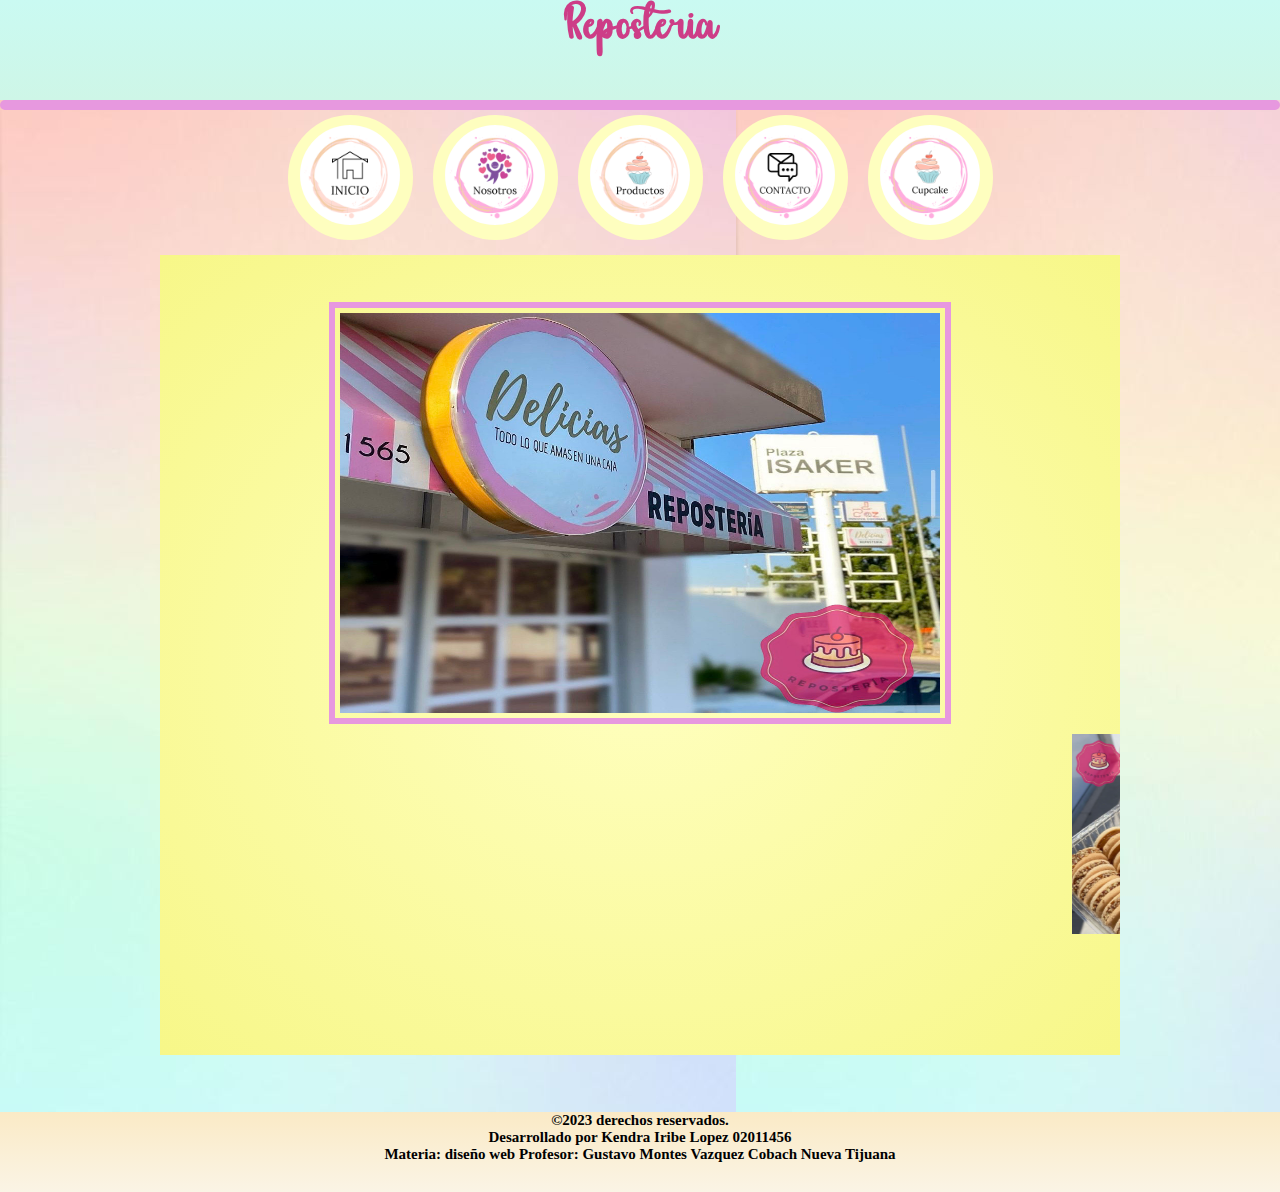
<file: index.html>
<!DOCTYPE html>
<html>
	<head>
		<title>
			Reposteria 
		</title>
		<link rel="shorcut icon" href="logo.jpg">
		<link rel="stylesheet" href="css/Estilo.css">
	</head>
	
	<body>
		<center>
		<div id="top">
				<p class="texto">
				Reposteria
				</p>
		</div>		
			<hr> </hr>
			<div class="ca">
				<img src="Imagenes/Inicio.png" alt="Inicio"
				class="Botones">
			</div>
			<div class="ca">
					<A href="html/Nosotros.html">
				<img src="Imagenes/Nosotros.png" alt="Nosotros"
				class="Botones">
					</A>
			</div>
			<div class="ca">
					<A href="html/Productos.html">
				<img src="Imagenes/Productos.png" alt="Productos"
				class="Botones">
					</A>
			</div>
			<div class="ca">
					<A href="html/Contacto.html">
				<img src="Imagenes/Contacto.png" alt="Contacto"
				class="Botones">
					</A>
			</div>
			<div class="ca">
					<A href="html/Cupcake.html">
				<img src="Imagenes/Cupcake.png" alt="Cupcake"
				class="Botones">
					</A>
			</div>
			<div id="principal">
				<br>
				<img src="Imagenes/rp.jpg" alt="foto de la reposteria" class="Imagotras">
				<br>
		
				
				<marquee direction="left> scrollamount0"12px">
				<img src="Imagenes/Galletas3.jpg" alt="productos" class="Marquesina">
				<img src="Imagenes/Pay.jpg" alt="productos" class="Marquesina">
				<img src="Imagenes/Cupcakes.jpg" alt="productos" class="Marquesina">
				<img src="Imagenes/Pastel.jpg" alt="productos" class="Marquesina">
				</marquee>
			</div>
			<br>
			
				<div id="piep">
				    <p class="pie">
						©2023 derechos reservados. 
						<br>
						Desarrollado por Kendra Iribe Lopez 02011456 
						<br>
						Materia: diseño web Profesor: Gustavo Montes Vazquez 
										Cobach Nueva Tijuana
					</p>
				</div>
			</center>
	</body>
</html>
</file>
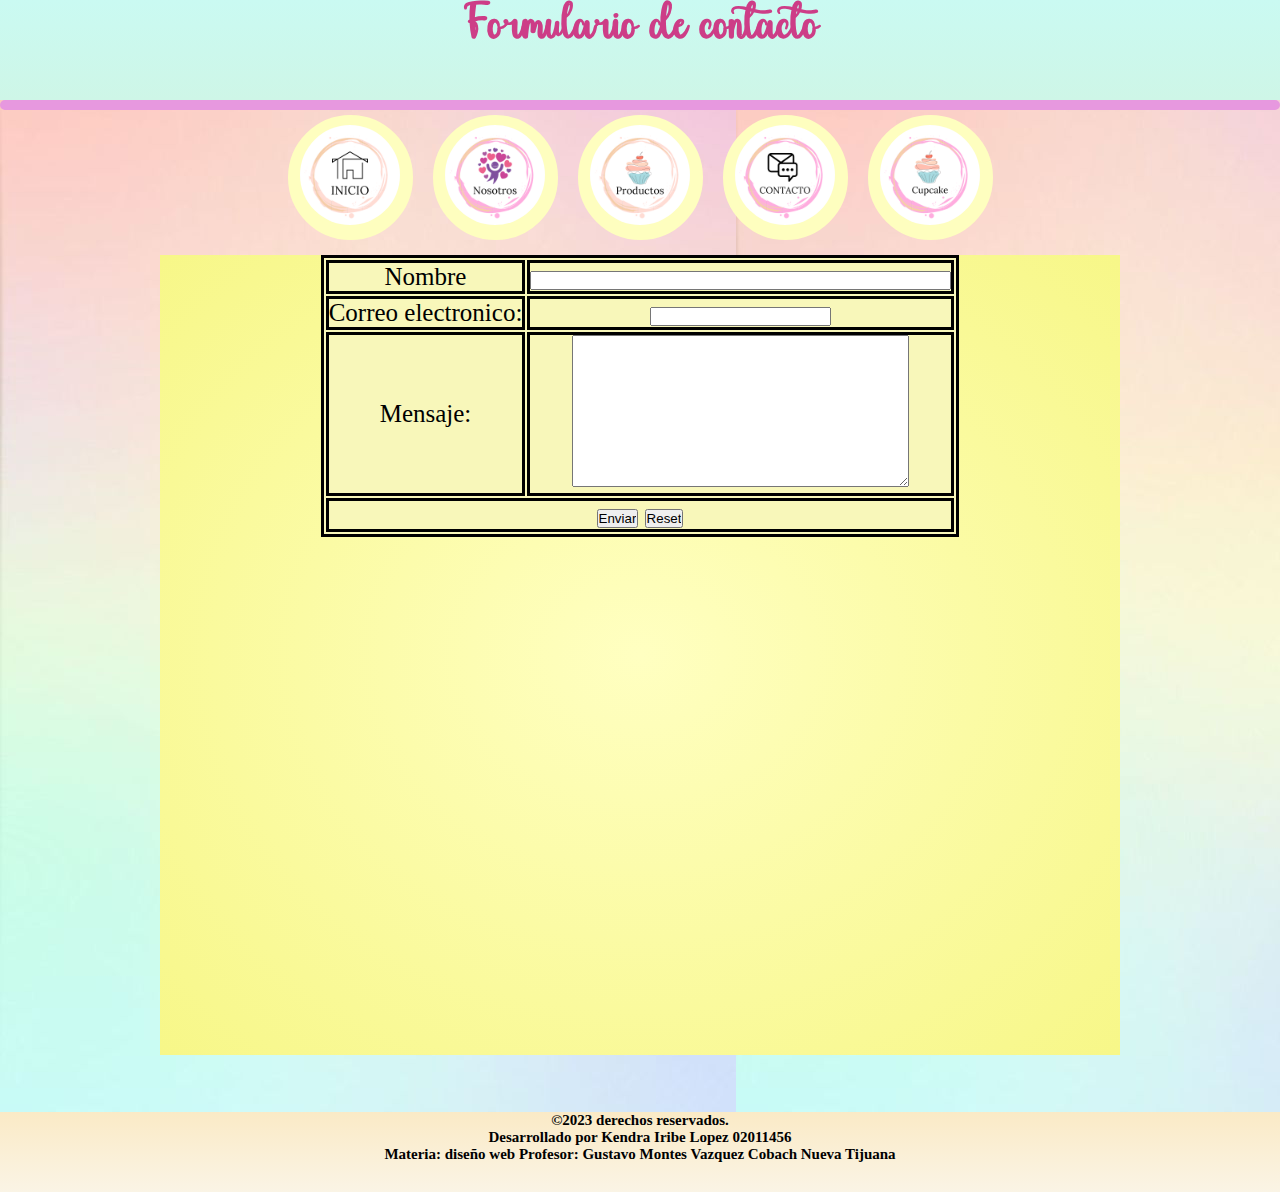
<file: html/Contacto.html>
<!DOCTYPE html>
<html>
	<head>
		<title>
			Contacto-Reposteria 
		</title>
		<link rel="shorcut icon" href="../logo.jpg">
		<link rel="stylesheet" href="../css/Estilo.css">
	</head>
	<body>
		<center>
		<div id="top">
				<p class="texto">
				Formulario de contacto
				</p>
		</div>
			<hr> </hr>
				<div class="ca">
					<A href="../index.html">
					<img src="../Imagenes/Inicio.png" alt="Inicio"
				class="Botones">
					</A>
				</div>
				<div class="ca">
					<A href="Nosotros.html">
				<img src="../Imagenes/Nosotros.png" alt="Nosotros"
				class="Botones">
					</A>
				</div>
				<div class="ca">
					<A href="Productos.html">
				<img src="../Imagenes/Productos.png" alt="Productos"
				class="Botones">
					</A>
				</div>
				<div class="ca">
				<img src="../Imagenes/Contacto.png" alt="Contacto"
				class="Botones">
				</div>
				<div class="ca">
					<A href="Cupcake.html">
				<img src="../Imagenes/Cupcake.png" alt="Cupcake"
				class="Botones">
					</A>
				</div>
				<br>
				<div id="principal">
				<form action="mailto: 02011456@cobachbc.edu.mx">
					<table class="tabla">
						<tr>
							<td>
								<label for="nombre">Nombre</label>
							</td>
							<td>
								<input type="text" size="50" name="nombre" id="nombre"></input>
							</td>
						</tr>
						
						
						<tr>
							<td>
								 <label for="email">Correo electronico:</label>
							</td>
							<td>
								<input type="email" id="nombre" name="email"></input>
							</td>
						</tr>
						
						
						<tr>
							<td>
								<label for="mensajes">Mensaje:</label>
							</td>
							<td>
								<textarea rows="10" cols="40" name="mensaje"/></textarea>
							</td>
						</tr>
						
							<tr align="center">
								<td colspan="2">
									<input type="submit"
									value="Enviar">
									<input type="reset">
								</td>
							</tr>		
						</table>
					</form>
				</font>
				
				<br>
				<iframe <iframe src="https://www.google.com/maps/embed?pb=!1m18!1m12!1m3!1d3621.1872874777673!2d-107.44131308499799!3d24.823267984071492!2m3!1f0!2f0!3f0!3m2!1i1024!2i768!4f13.1!3m3!1m2!1s0x86bcdbba1b84874f%3A0x58bd9ee83924117!2sDelicias%20Madrid!5e0!3m2!1ses!2smx!4v1678222869597!5m2!1ses!2smx" width="600" height="450" style="border:0;" allowfullscreen="" loading="lazy" referrerpolicy="no-referrer-when-downgrade"></iframe>
				<br>
				</div>
				<br>
				<div id="piep">
					<p class="pie">
						©2023 derechos reservados. 
						<br>
						Desarrollado por Kendra Iribe Lopez 02011456 
						<br>
						Materia: diseño web Profesor: Gustavo Montes Vazquez 
										Cobach Nueva Tijuana
					</p>
				</div>
			</center>
	</body>
</html>
</file>
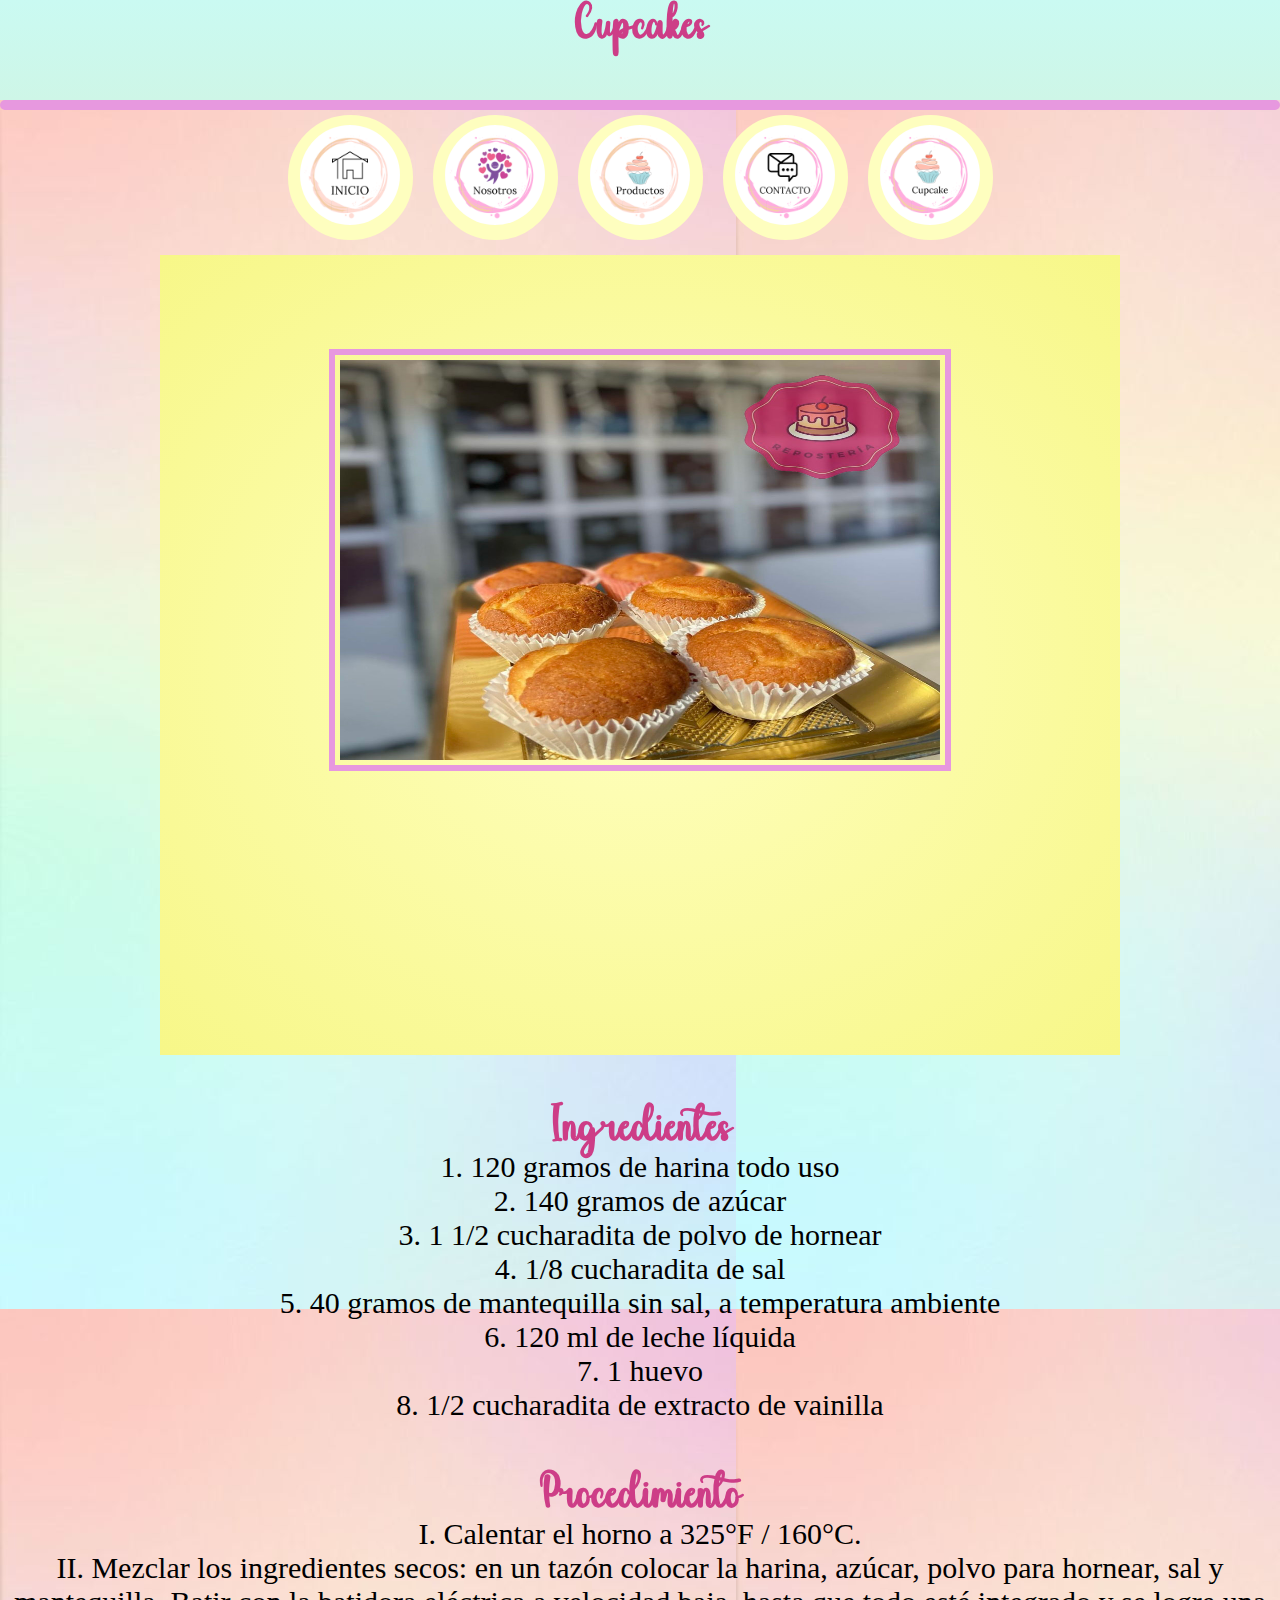
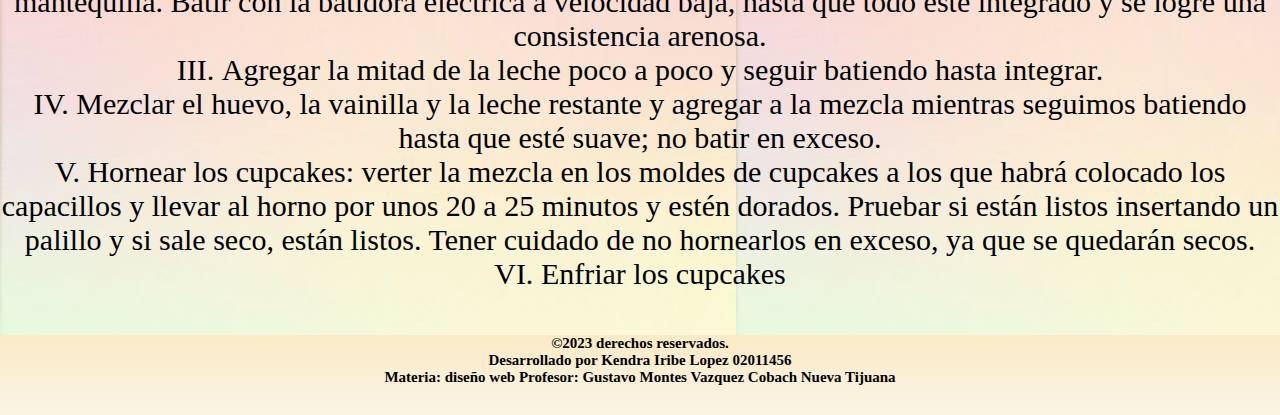
<file: html/Cupcake.html>
<!DOCTYPE html>
<html>
	<head>
		<title>
			Cupcake-Reposteria
		</title>
		<link rel="shorcut icon" href="../logo.jpg">
		<link rel="stylesheet" href="../css/Estilo.css">
	</head>
	<body>
		<center>
		<div id="top">
				<p class="texto">
				Cupcakes
				</p>
		</div>
				<hr> </hr>
				<div class="ca">
					<A href="../index.html">
					<img src="../Imagenes/Inicio.png" alt="Inicio"
				class="Botones">
					</A>
				</div>
				<div class="ca">
					<A href="Nosotros.html">
				<img src="../Imagenes/Nosotros.png" alt="Nosotros"
				class="Botones">
					</A>
				</div>
				<div class="ca">
					<A href="Productos.html">
				<img src="../Imagenes/Productos.png" alt="Productos"
				class="Botones">
					</A>
				</div>
				<div class="ca">
					<A href="Contacto.html">
				<img src="../Imagenes/Contacto.png" alt="Contacto"
				class="Botones">
					</A>
				</div>
				<div class="ca">
				<img src="../Imagenes/Cupcake.png" alt="Cupcake"
				class="Botones">
				</div>
				<br>
				<div id="principal">
				<br>
				<br>
				<img src="../Imagenes/Cupcakes.jpg" alt="foto de cupcakes"
				class="Imagotras">
				</div>
				<br>
				<p class="texto">
				<b>Ingredientes</b>
				</p>
				<ul>
				<li>120 gramos de harina todo uso</li>
				<li>140 gramos de azúcar</li>
				<li>1 1/2 cucharadita de polvo de hornear</li>
				<li>1/8 cucharadita de sal</li>
				<li>40 gramos de mantequilla sin sal, a temperatura ambiente</li>
				<li>120 ml de leche líquida</li>
				<li>1 huevo</li>
				<li>1/2 cucharadita de extracto de vainilla</li>
				</ul>
				<br>
				
				<p class="texto">
				<b>Procedimiento</b>
				</p>
				
				<ol>
				<li>Calentar el horno a 325°F / 160°C.</li>
				<li>Mezclar los ingredientes secos: en un tazón colocar la harina, azúcar, polvo para hornear, sal y mantequilla. Batir con la batidora eléctrica a velocidad baja, hasta que todo esté integrado y se logre una consistencia arenosa.</li>
				<li>Agregar la mitad de la leche poco a poco y seguir batiendo hasta integrar.</li>
				<li>Mezclar el huevo, la vainilla y la leche restante y agregar a la mezcla mientras seguimos batiendo hasta que esté suave; no batir en exceso.</li>
				<li>Hornear los cupcakes: verter la mezcla en los moldes de cupcakes a los que habrá colocado los capacillos y llevar al horno por unos 20 a 25 minutos y estén dorados. Pruebar si están listos insertando un palillo y si sale seco, están listos. Tener cuidado de no hornearlos en exceso, ya que se quedarán secos.</li>
				<li>Enfriar los cupcakes</li>
				</ul>
				<br>
				
				
				<div id="piep">
					<p class="pie">
						©2023 derechos reservados. 
						<br>
						Desarrollado por Kendra Iribe Lopez 02011456 
						<br>
						Materia: diseño web Profesor: Gustavo Montes Vazquez 
										Cobach Nueva Tijuana
					</p>
				</div>
			</center>
	</body>
</html>
</file>
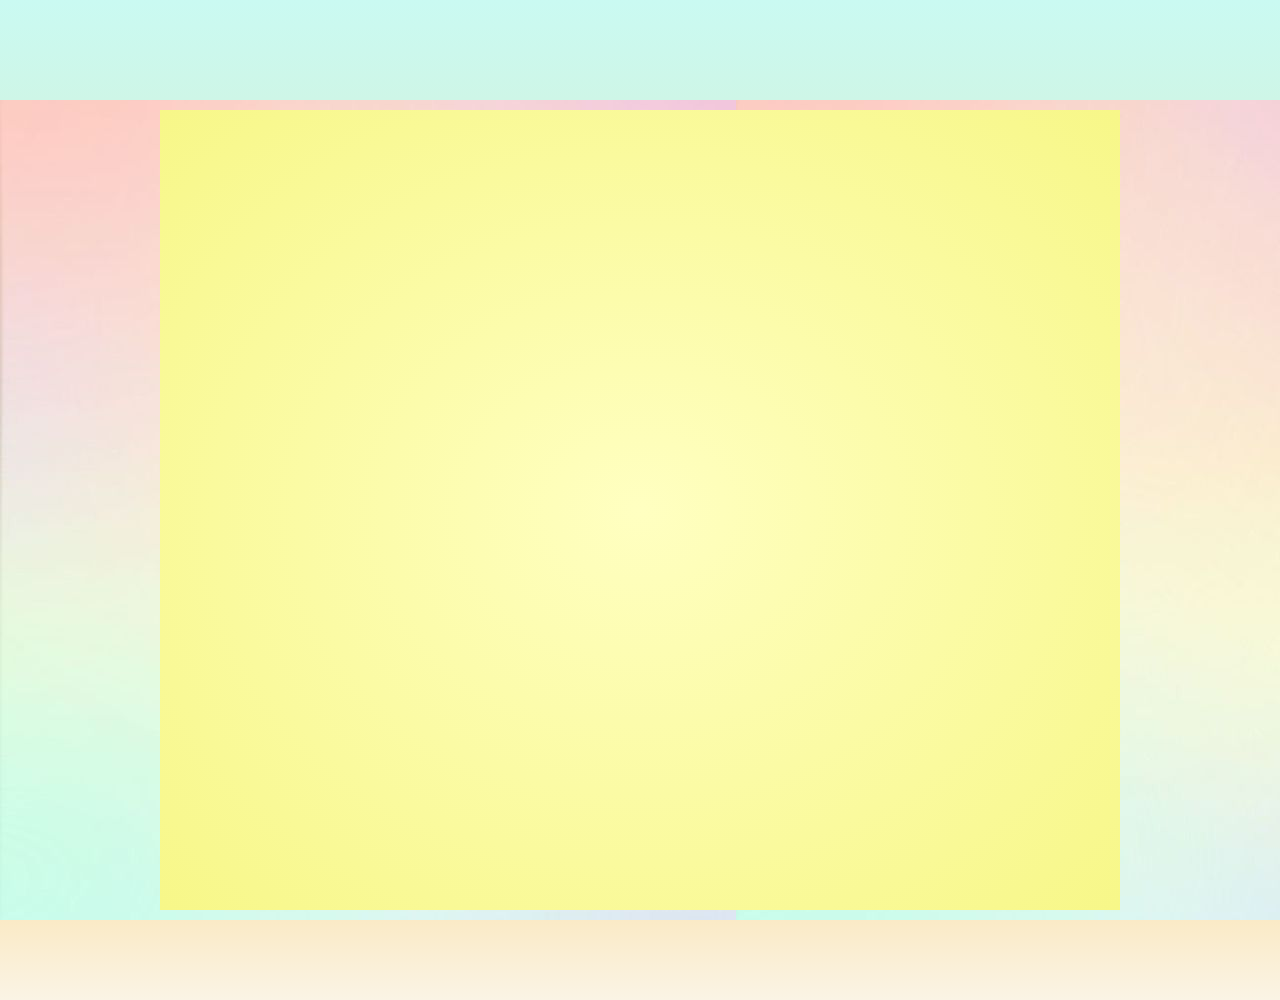
<file: html/Ejemplo.html>
<!doctype html>
<html>
	<head>
		<title>
			ejemplo
			</title>
			<link rel="stylesheet" href="../css/Estilo.css">
	</head>
	<body>
		<div id="top">
		</div>
		
		<div id="principal">
		</div>
		
		<div id="piep">
		</div>
		
	</body>
</html>
</file>
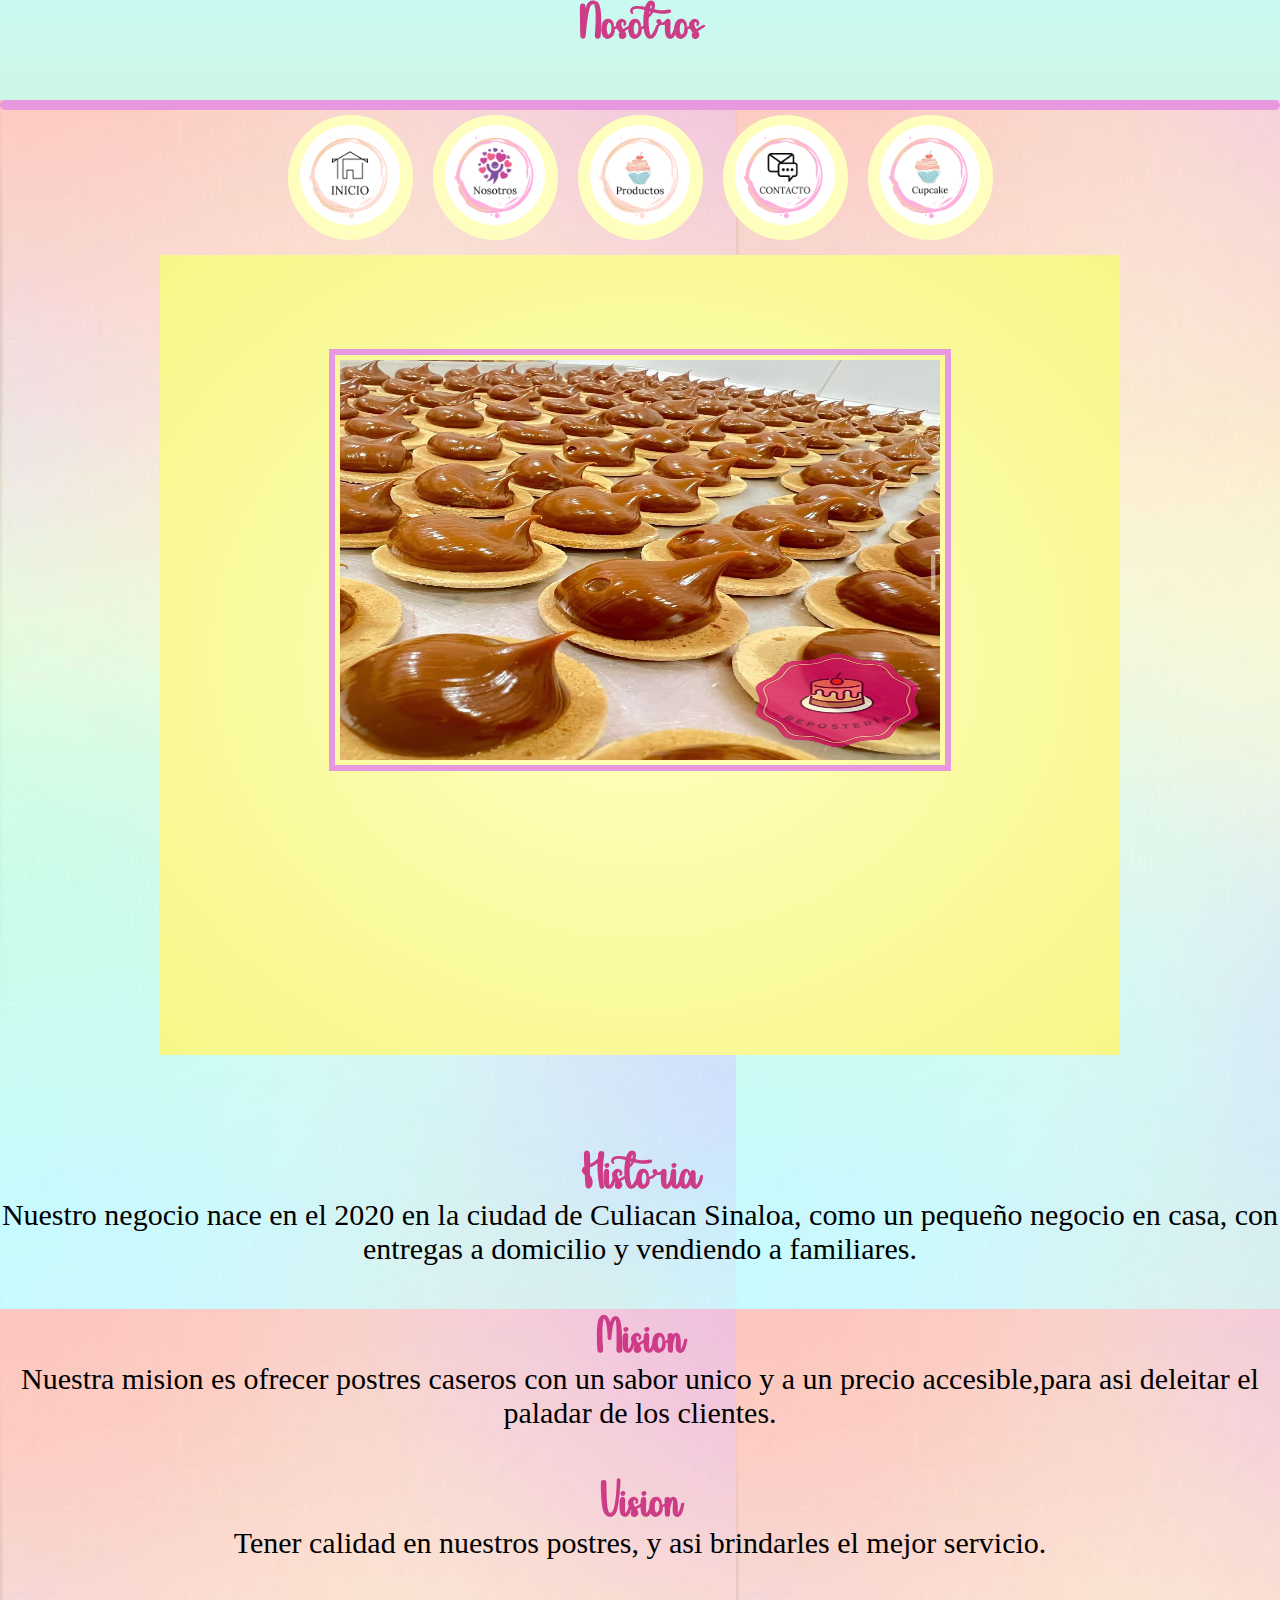
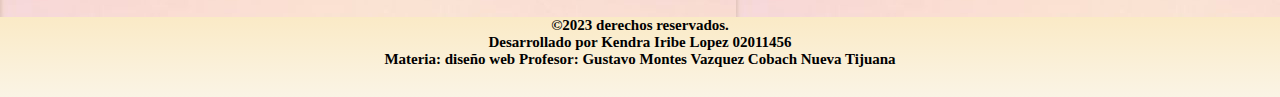
<file: html/Nosotros.html>
<!DOCTYPE html>
<html>
	<head>
		<title>
			Nosotros-Reposteria 
		</title>
		<link rel="shorcut icon" href="../logo.jpg">
		<link rel="stylesheet" href="../css/Estilo.css">
	</head>
	<body>
		<center>
		<div id="top">
				<p class="texto">
				Nosotros
				</p>
		</div>
				<hr></hr>
				<div class="ca">
						<A href="../index.html">
				<img src="../Imagenes/Inicio.png" alt="Inicio"
				class="Botones">
					</A>
				</div>
				<div class="ca">
				<img src="../Imagenes/Nosotros.png" alt="Nosotros"
				class="Botones">
				</div>
				<div class="ca">
					<A href="Productos.html">
				<img src="../Imagenes/Productos.png" alt="Productos"
				class="Botones">
					</A>
				</div>
				<div class="ca">
					<A href="Contacto.html">
				<img src="../Imagenes/Contacto.png" alt="Contacto"
				class="Botones">
					</A>
				</div>
				<div class="ca">
					<A href="Cupcake.html">
				<img src="../Imagenes/Cupcake.png" alt="Cupcake"
				class="Botones">
					</A>		
				</div>
				<div id="principal">
				<br>
				<br>
				<img src="../Imagenes/nosotros.jpg" alt="foto de la reposteria"
				class="Imagotras">
				</div>
				<br>
			
					<p class="texto">
					<br>Historia</br>
					</p>
		
					<p>
						Nuestro negocio nace en el 2020 en la ciudad de Culiacan Sinaloa, como un pequeño negocio en casa, con entregas a domicilio y vendiendo a familiares.
					</p>
			
					<p class="texto">
					<br>Mision</br>
					</p>
				
					<p>
						Nuestra mision es ofrecer postres caseros con un sabor unico y a un precio accesible,para asi deleitar el paladar de los clientes. 
					</p>
				
					<p class="texto">
					<br>Vision</br>
					</p>
				
					<p>
						Tener calidad en nuestros postres, y asi brindarles el mejor servicio.
					</p>
			
					
				<br>
				<div id="piep">
					<p class="pie">
						©2023 derechos reservados. 
						<br>
						Desarrollado por Kendra Iribe Lopez 02011456 
						<br>
						Materia: diseño web Profesor: Gustavo Montes Vazquez 
										Cobach Nueva Tijuana
					</p>
				</div>
			</center>
	</body>
</html>
</file>
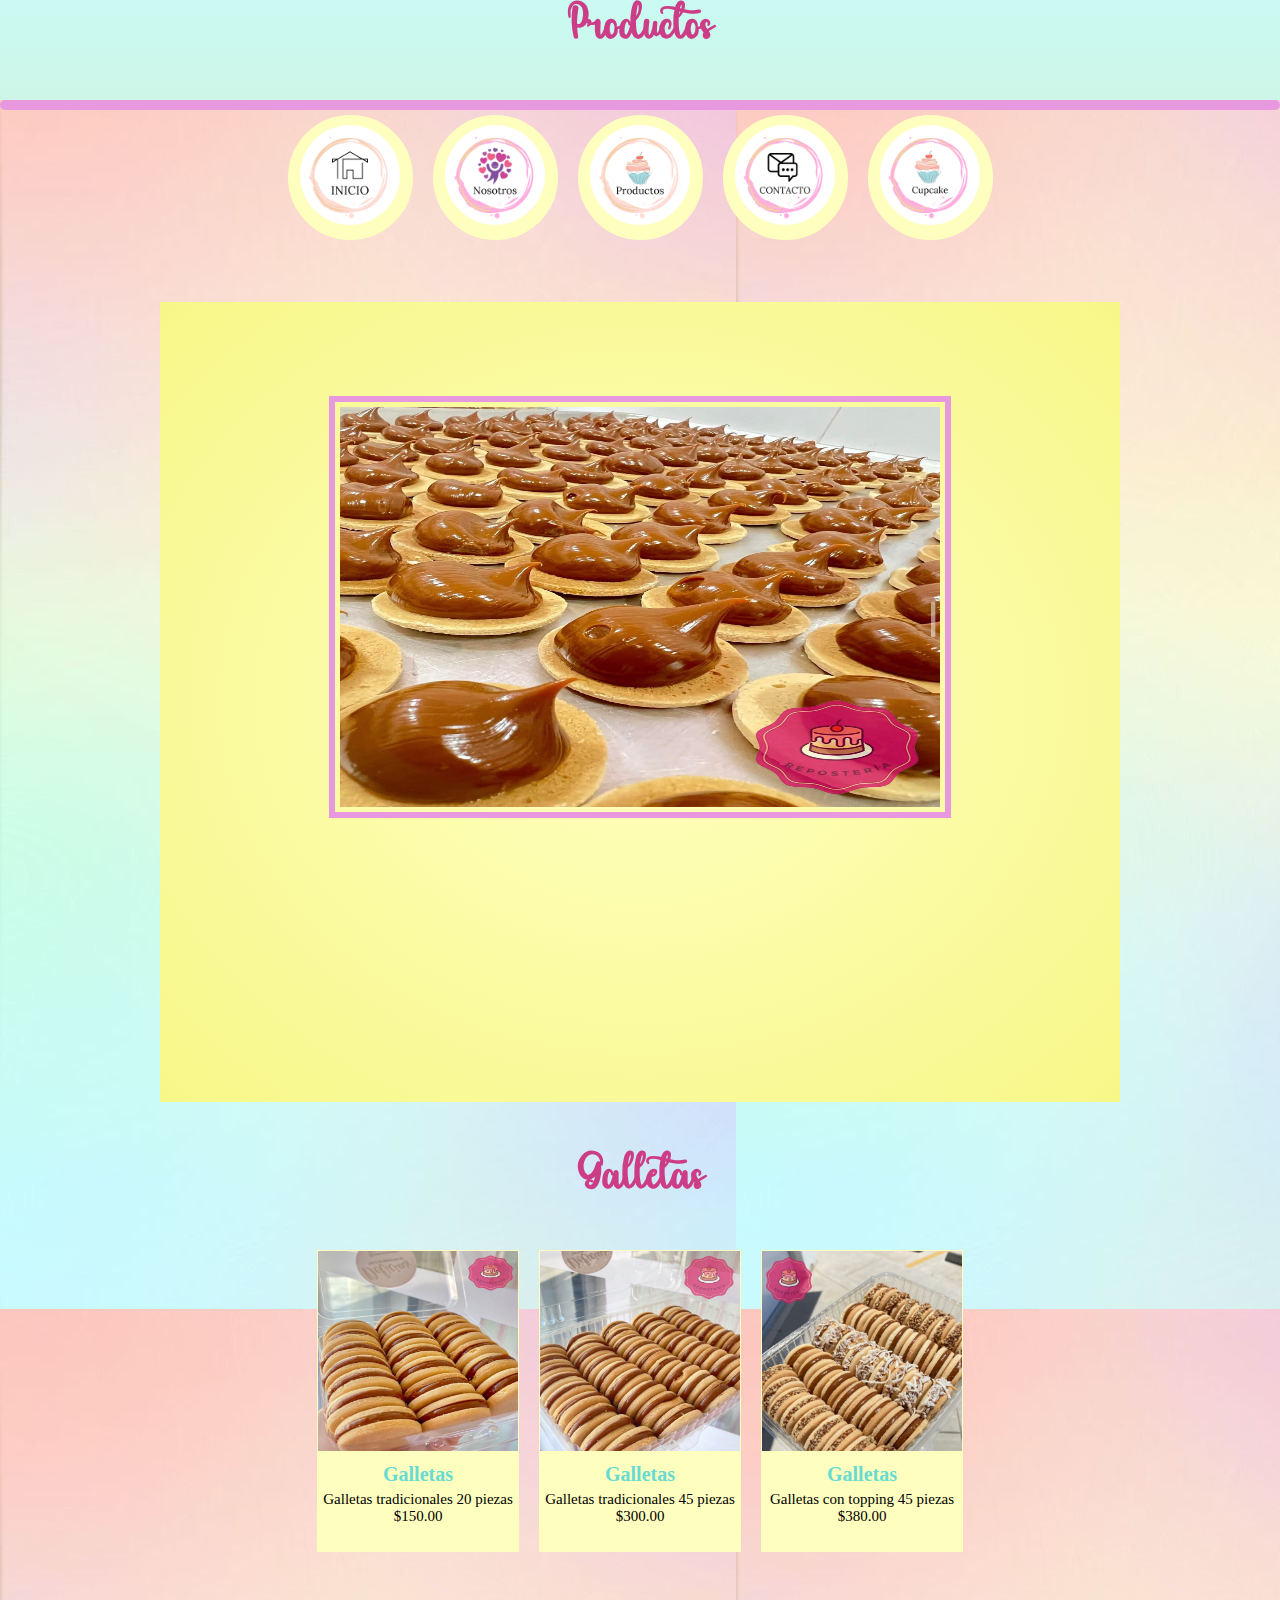
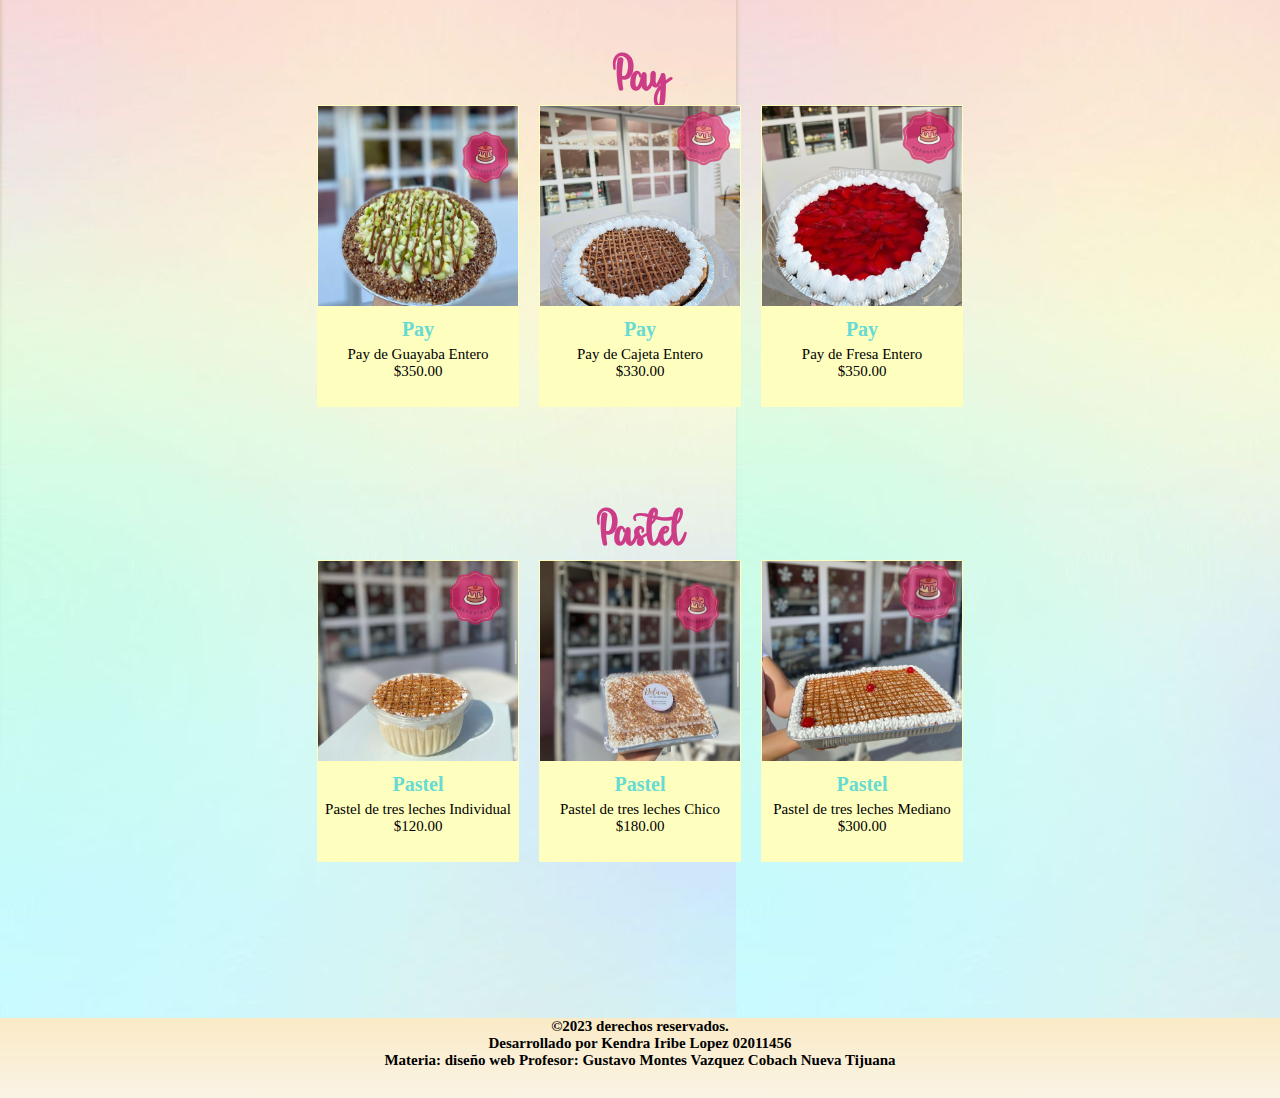
<file: html/Productos.html>
<!DOCTYPE html>
<html>
	<head>
		<title>
			Productos-Reposteria 
		</title>
		<link rel="shorcut icon" href="../logo.jpg">
		<link rel="stylesheet" href="../css/Estilo.css">
	</head>
	<body>
		<center>
		<div id="top">
				<p class="texto">
				Productos
				</p>
		</div>
				<hr> </hr>
				<div class="ca">
					<A href="../index.html">
					<img src="../Imagenes/Inicio.png" alt="Inicio"
				class="Botones">
					</A>
				</div>
				<div class="ca">
					<A href="Nosotros.html">
				<img src="../Imagenes/Nosotros.png" alt="Nosotros"
				class="Botones">
					</A>
				</div>
				<div class="ca">
				<img src="../Imagenes/Productos.png" alt="Productos"
				class="Botones">
				</div>
				<div class="ca">
					<A href="Contacto.html">
				<img src="../Imagenes/Contacto.png" alt="Contacto"
				class="Botones">
					</A>
				</div>
				<div class="ca">
					<A href="Cupcake.html">
				<img src="../Imagenes/Cupcake.png" alt="Cupcake"
				class="Botones">
					</A>
				</div>
				<br><br>
				<div id="principal">
				<br>
				<br>
				<img src="../Imagenes/nosotros.jpg" alt="foto de la reposteria" class="Imagotras">
				<br>
				</div>
					<p class="texto">
					<br>Galletas</br>
					</p>
				<br>
				<!--tabla de productos-->
				<div class="caja">
					<A href="producto1.html">
					<img src="../Imagenes/Galletas.jpg"
							class="Itabla">
					</A>
					<div class="caja-texto">
						Galletas
					</div>
					<div class="text-adicional">
						Galletas tradicionales 20 piezas<br>
						$150.00
					</div>
				</div>
				
				<div class="caja">
					<A href="producto2.html">
					<img src="../Imagenes/Galletas2.jpg"
							class="Itabla">
					</A>
					<div class="caja-texto">
						Galletas
					</div>
					<div class="text-adicional">
						Galletas tradicionales 45 piezas<br>
						$300.00
					</div>
				</div>
				
				<div class="caja">
					<A href="producto3.html">
					<img src="../Imagenes/Galletas3.jpg"
							class="Itabla">
					</A>
					<div class="caja-texto">
						Galletas
					</div>
					<div class="text-adicional">
						Galletas con topping 45 piezas<br>
						$380.00
					</div>
				</div>
				<br><br>
				<p class="texto">
					<br>Pay</br>
					</p>
				<div class="caja">
					<A href="producto4.html">
					<img src="../Imagenes/Pay.jpg"
							class="Itabla">
					</A>
					<div class="caja-texto">
						Pay
					</div>
					<div class="text-adicional">
						Pay de Guayaba Entero<br>
						$350.00
					</div>
				</div>	
				
				<div class="caja">
					<A href="producto5.html">
					<img src="../Imagenes/Pay2.jpg"
							class="Itabla">
					</A>
					<div class="caja-texto">
						Pay
					</div>
					<div class="text-adicional">
						Pay de Cajeta Entero<br>
						$330.00
					</div>
				</div>	
				
				<div class="caja">
					<A href="producto6.html">
					<img src="../Imagenes/Pay3.jpg"
							class="Itabla">
					</A>
					<div class="caja-texto">
						Pay
					</div>
					<div class="text-adicional">
						Pay de Fresa Entero<br>
						$350.00
					</div>
				</div>	
				<br><br>
				<p class="texto">
					<br>Pastel</br>
					</p>
				<div class="caja">
					<A href="producto7.html">
					<img src="../Imagenes/Pastel.jpg"
							class="Itabla"> 
					</A>
					<div class="caja-texto">
						Pastel
					</div>
					<div class="text-adicional">
						Pastel de tres leches Individual<br>
						$120.00
					</div>
				</div>	
				<div class="caja">
					<A href="producto8.html">
					<img src="../Imagenes/Pasteles2.jpg"
							class="Itabla"> 
					</A>
					<div class="caja-texto">
						Pastel
					</div>
					<div class="text-adicional">
						Pastel de tres leches Chico<br>
						$180.00
					</div>
				</div>	
				<div class="caja">
					<A href="producto9.html">
					<img src="../Imagenes/Pasteles3.jpg"
							class="Itabla"> 
					</A>
					<div class="caja-texto">
						Pastel
					</div>
					<div class="text-adicional">
						Pastel de tres leches Mediano<br>
						$300.00
					</div>
				</div>	
				<br>
				<br>
					
				<br>
				<br>
				<div id="piep">
					<p class="pie">
						©2023 derechos reservados. 
						<br>
						Desarrollado por Kendra Iribe Lopez 02011456 
						<br>
						Materia: diseño web Profesor: Gustavo Montes Vazquez 
										Cobach Nueva Tijuana
					</p>
				</div>
			</center>
	</body>
</html>
</file>
<file: css/Estilo.css>
/* Body */
body{
		/*Para colocar una imagen de fondo*/
	background-image: url("../Imagenes/Fondo1.jpg");
	/*Para que no se repita la imagen de fondo*/
	/* background-repeat: no-repeat;*/
	/*Para ajustar el tamaño de la imagen*/
	/*background-size:100% 100%;*/
	/*Font-Family es para el tipo de letra. si el lo. no lo 
	encuentra en el navegador, coloca el segundo, si no el 
	tercero*/
	font-family: Type;
	/*Tamaño de letra*/
	font-size: 40px;
	/*Color de letra*/
	color: #000000;
}	
hr{
	/*border es para la linea
	tamaño en pixeles*/
	border: 5px solid #E798DF;
	/*border-radius es para el terminado de las orillas 
	el radio que tendra se expresa en pixeles*/
	border-radius: 5px;
	
}

p{
	/*Text-align se utiliza para alinear el texto 
	por default estan alineados a la izquierda*/
	text-align:center;
	font-size:30px;
	color:#000000;
	font-family: Type;
}


table,tr,td{
	/*Linea grosor y tipo de linea*/
	border:3px solid;
	/*Color de la linea*/
	border-color:#000000;
	/*Alineacion del texto*/
	text-align:center;
	/*Color de fonfo*/
	background-color:#F8F7BA;
}

ul{
	/*Indica el tipo de viñeta, en este caso
	un circulo, puede ser tambien un cuadrado*/
	list-style:cicle;
	list-style-position: inside;
	font-family:Type;
	font-size:30px;
}

ol{
	/*Algunos de los valores de list-style-type son:
	lower-alpha; lower-roman; upper-alpha; upper-roman;
	a,b,c,d,e,f   i,ii,iii,iv  A,B,C,D,E,F   I,II,III,IV*/
	list-style-type:upper-roman;
	list-style-position: inside;
	font-family:Type;
	font-size:30px;
}

.pie{
	text-align:center;
	font-size:15px;
	color:#000000;
	font-family: Type;
	font-weight:bold;
}

.tabla{
	text-align:center;
	font-size:25px;
	Font-family:Type;
	Color:#000000;
}

.texto{
	font-family: Disney;
	font-size:50px;
	color:#CD3D87;
	font-weight:bold;
	text-align:center;
}

.Marquesina{
	width:200px;
	height:200px;
}

.Botones{
	border-radius:50%;
	width:100px;
	height:100px;
}

.Itabla{
	width:200px;
	height:200px;
}

.Imagotras{
	width: 600px;
	height: 400px;
	border: 6px solid #E798DF;
	padding: 5px;
}

@font-face{
	font-family: Disney;
	src: url("../Fuentes/Disney Dreams.otf");
	Font-family: Type
	font-family: url("../Fuentes/Type Machine.ttf");
}

/*uso de divs*/
/*div o caja para el encabezado*/
*{
	margin:0px;
	padding:0px;
}

div#top{
	width:100%;
	height:100px;
	background-image:linear-gradient(#CAFAF2,#CEF6E7 );
}


div#principal{
	margin:auto;
	margin-top:10px;
	width:960px;
	height:800px;
	background-image:radial-gradient(#FFFFC1,#F7F788 );
}

div#piep{
	margin-top:10px;
	width:100%;
	height:80px;
	background-image: linear-gradient(#FAEAC6,#FAF4E5);
}

.caja{
	height:300px;
	width:200px;
	background:#FEFEBF;
	border:1px solid #FEFEBF;
	margin:5px;
	color:black;
	text-align:center;
	display:inline-block;
}

.caja:hover{
	box-shadow:0 0 10px purple;
	transform:scale(1.3);
}
.ca{
	height:105px;
	width:105px;
	background:#FEFEBF;
	border:10px solid #FEFEBF;
	margin:5px;
	color:black;
	text-align:center;
	display:inline-block;
	border-radius: 50%;
}

.ca:hover{
	box-shadow:0 0 10px purple;
	transform:scale(1.3);
}

.caja-texto{
	padding-top:2px;
	font-size:20px;
	color:#67DBD2;
	font-weight:bold;
}

.text-adicional{
	padding-top:5px;
	font-size:15px;
}

.carrousel{
    width:600px;
    margin:auto;
    box-sizing:border-box;
}
.conteCarrousel{
    width:100%;
    height:400px;
    overflow:hidden;
    box-sizing:border-box;
}
.itemCarrousel{
    position:relative;
    width:100%;
    height:100%;
    box-sizing:border-box;
}
.itemCarrouselTarjeta{
    width:100%;
    height:100%;
    box-sizing:border-box;
}
.itemCarrouselArrows{
    position:absolute;
    top:0;
    bottom:0;
    left:0;
    right:0;
    height:100%;
    width:100%;
    display:flex;
    align-items:center;
    justify-content:space-between;
    padding:20px;
    box-sizing:border-box;
}
.itemCarrouselArrows >i :hover{
    cursor:pointer;
}
.conterCarrouselController{
    width:100%;
    display:flex;
    justify-content:space-between;
}
.conterCarrouselController >a{
    text-decoration:none;
    font-size:32px;
    color:grey;
}
.itemCarrouselArrows >a >i {
    color:white;
}
	
.descripcion{
	font-family:Disney;
	font-size:35px;
	color:black;
	text-align:center;
}
</file>
